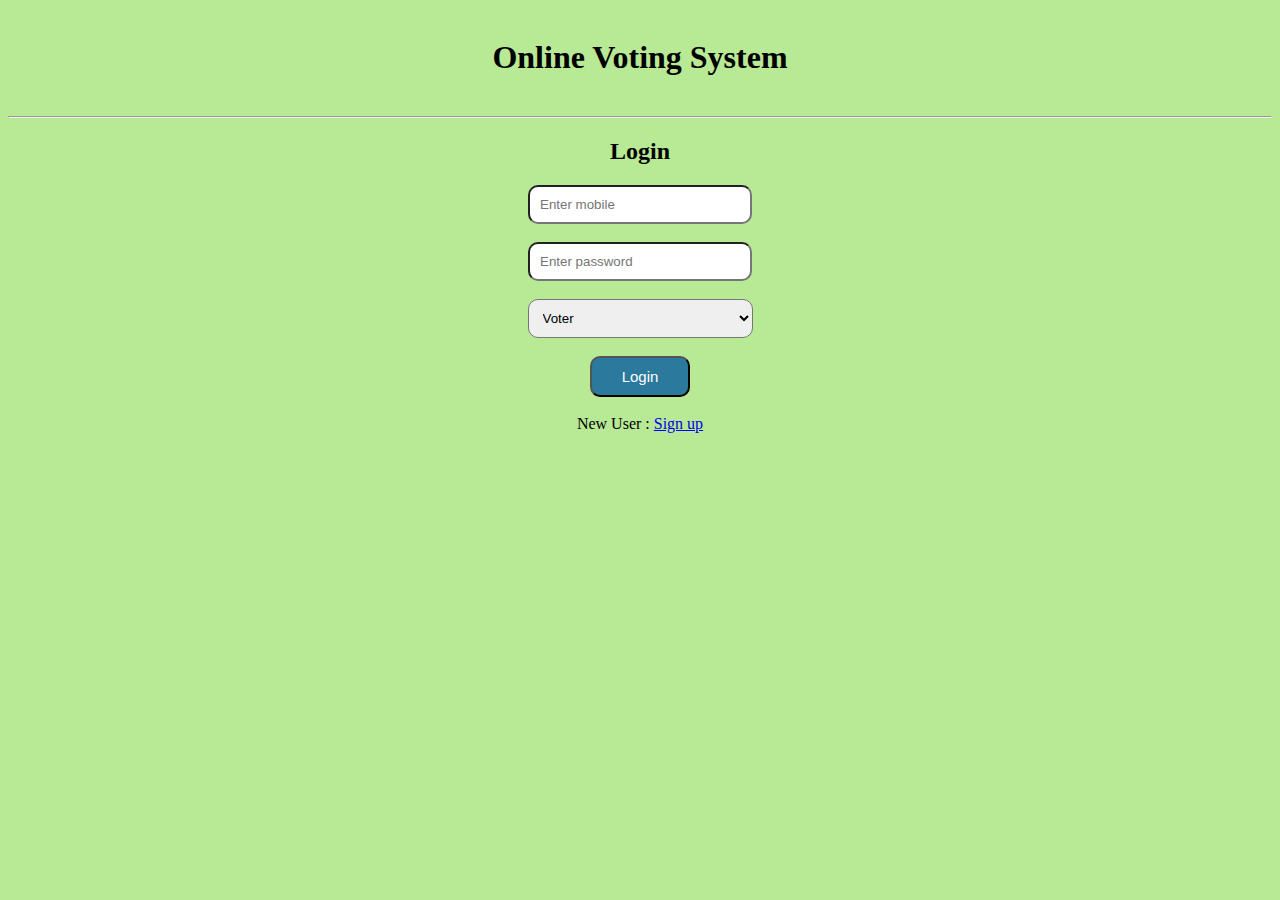
<file: index.html>
<!DOCTYPE html>
<html lang="en">
<head>
    <meta charset="UTF-8">
    <meta name="viewport" content="width=device-width, initial-scale=1.0">
    <title>Online Voting System</title>
    <link rel="stylesheet" href="stylesheet.css">
</head>
<body><center>
    <div id="headerSection">
        <h1>Online Voting System</h1>
        
    </div>
    <hr> 
         
    <h2>Login</h2>
    
    <div id="bodySection">
        <form method="post" action="login.php">  
            <input type="number" name ="mobile" placeholder="Enter mobile"><br><br>
            <input type="password" name="pass" placeholder="Enter password"><br><br>
            <select id="dropbox" name="type">
                <option value="1">Voter</option>
                <option value="2">Group</option>
            </select><br><br>
            <button id="loginButton" type="submit">Login</button><br><br>
         New User : <a href="register.html">Sign up</a>
        </form>
    </div>
</center>
</body>
</html>
</file>
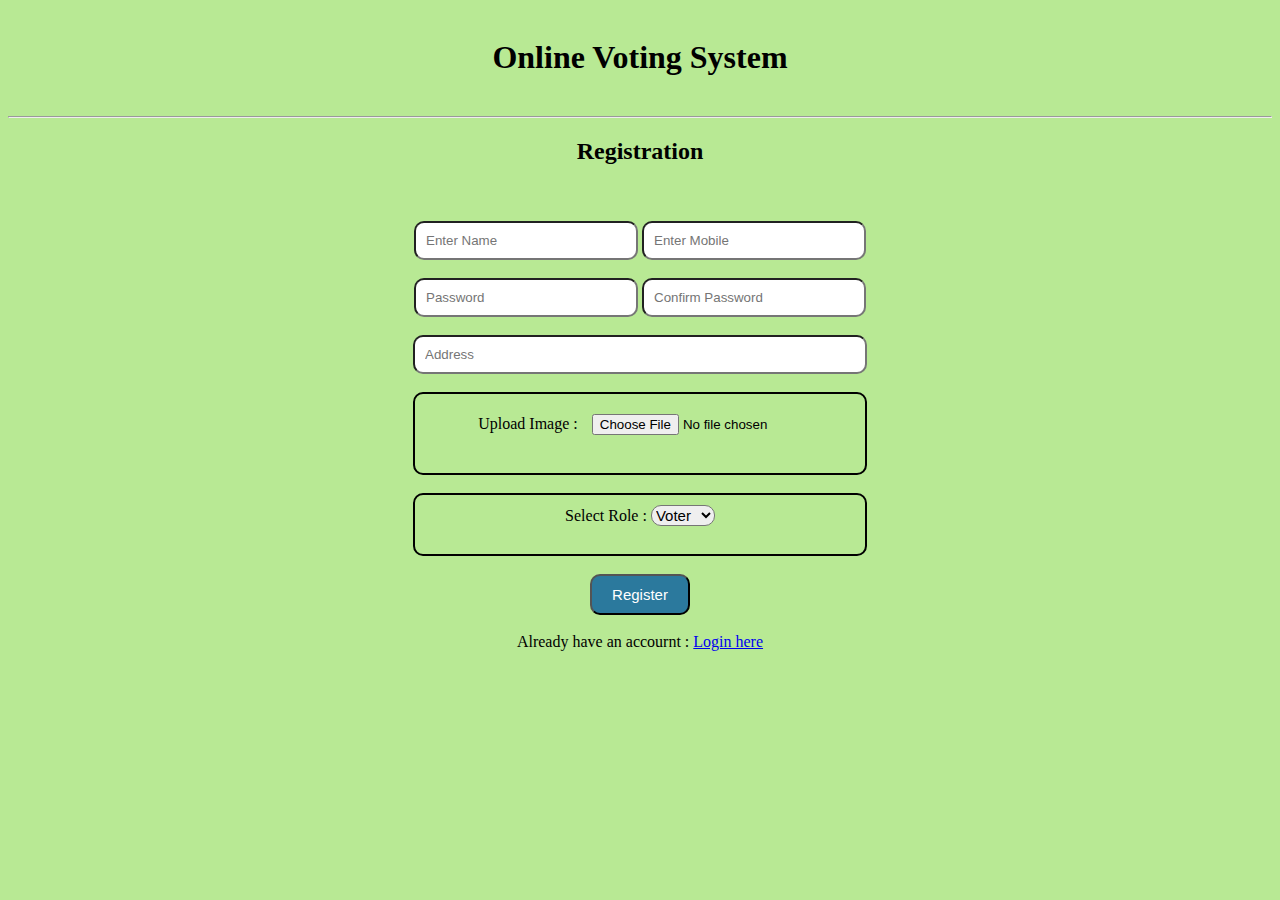
<file: register.html>
<!DOCTYPE html>
<html lang="en">

<head>
    <meta charset="UTF-8">
    <meta name="viewport" content="width=device-width, initial-scale=1.0">
    <title>Online Voting System</title>
    <link rel="stylesheet" href="stylesheet.css">
</head>

<body>
    <style>
        #address {
            width: 430px;
        }

        #imagePortion {
            border: 2px solid black;
            border-radius: 10px;
            padding: 10px;
            width: 430px;
        }
        #role{
            border: 2px solid black;
            border-radius: 10px;
            padding: 10px;
            width: 430px;
        }
        #role select{
            border-radius: 10px;
            font-size: 15px;
        }
        #registerButton{
            border-radius: 10px;
            background-color: rgb(43, 121, 157);
            color: white;
            width: 100px;
            padding: 10px;
            font-size: 15px;
        }
        
        
    </style>
    <center>
    <div id="headerSection">
        <h1>Online Voting System</h1>
    </div>
    <hr>

    <div id="bodySection">
        <h2>Registration</h2><br><br>
        <form method="POST" action="register.php" enctype="multipart/form-data">
            <input type="text" name="name" placeholder="Enter Name">
            <input type="number" name="mobile" placeholder="Enter Mobile"><br><br>
            <input type="password" name="password" placeholder="Password">
            <input type="password" name="cpass" placeholder="Confirm Password"><br><br>
            <input id="address" type="text" name="address" placeholder="Address"><br><br>
            
            <div id="imagePortion">
                Upload Image : <input type="file" name="photo"><br><br>
            </div><br>

            <div id="role">
                Select Role : <select name="role">
                <option value="1">Voter</option>
                <option value="2">Group</option>
                </select><br><br>
            </div><br>
                <button id="registerButton" type="submit">Register</button><br><br>
                 <!-- <input type="submit"> -->
                Already have an accournt : <a href="index.html">Login here</a>
            
        </form>
    </div>
</center>
</body>

</html>
</file>
<file: stylesheet.css>
body{
    /* text-align: center; */
    background-color: #b8e994;
}

#headerSection{
    padding: 10px;
    font-family: cursive;
}

input{
    padding : 10px;
    border-radius: 10px;
    width: 200px;
}

#dropbox{
    padding : 10px;
    border-radius: 10px;
    width: 225px;

}

#loginButton{
    padding: 10px;
    border-radius: 10px;
    width : 100px;
    background-color: rgb(43, 121, 157);
    color: white;
    font-size: 15px;
    
}
</file>
